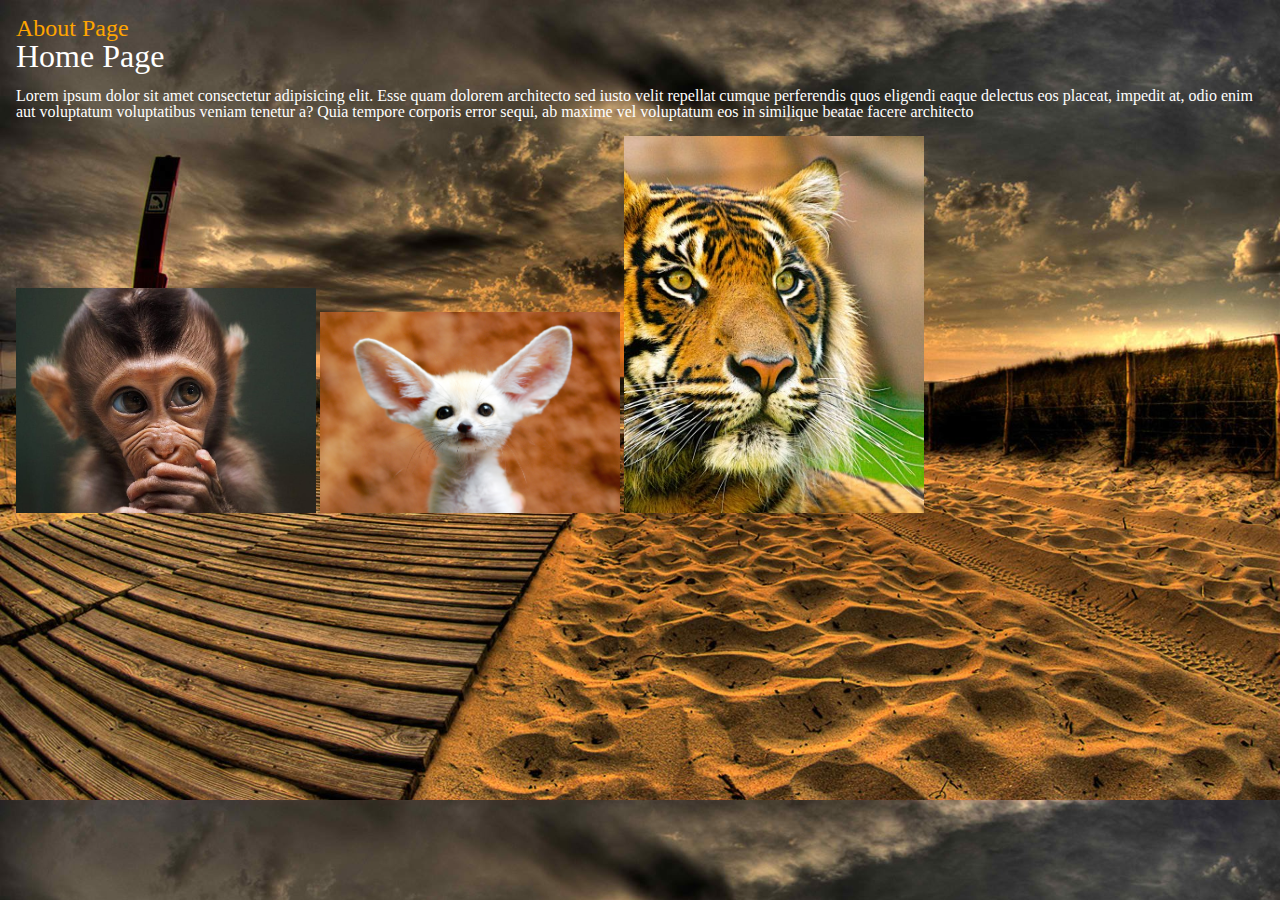
<file: block-BNaaav/index.html>
<!DOCTYPE html>
<html lang="en">
  <head>
    <meta charset="UTF-8" />
    <meta name="viewport" content="width=device-width, initial-scale=1.0" />
    <title>Document</title>
    <link rel="stylesheet" href="./assets/stylessheet/style.css" />
  </head>
  <body>
    <a href="./about.html">About Page</a>
    <h1>Home Page</h1>
    <p>
      Lorem ipsum dolor sit amet consectetur adipisicing elit. Esse quam dolorem
      architecto sed iusto velit repellat cumque perferendis quos eligendi eaque
      delectus eos placeat, impedit at, odio enim aut voluptatum voluptatibus
      veniam tenetur a? Quia tempore corporis error sequi, ab maxime vel
      voluptatum eos in similique beatae facere architecto
    </p>
    <img src="./assets/image/monkey.jpg" alt="" />
    <img src="./assets/image/random .jpg" alt="" />
    <img src="./assets/image/tiger.jpg" alt="" />
  </body>
</html>
</file>
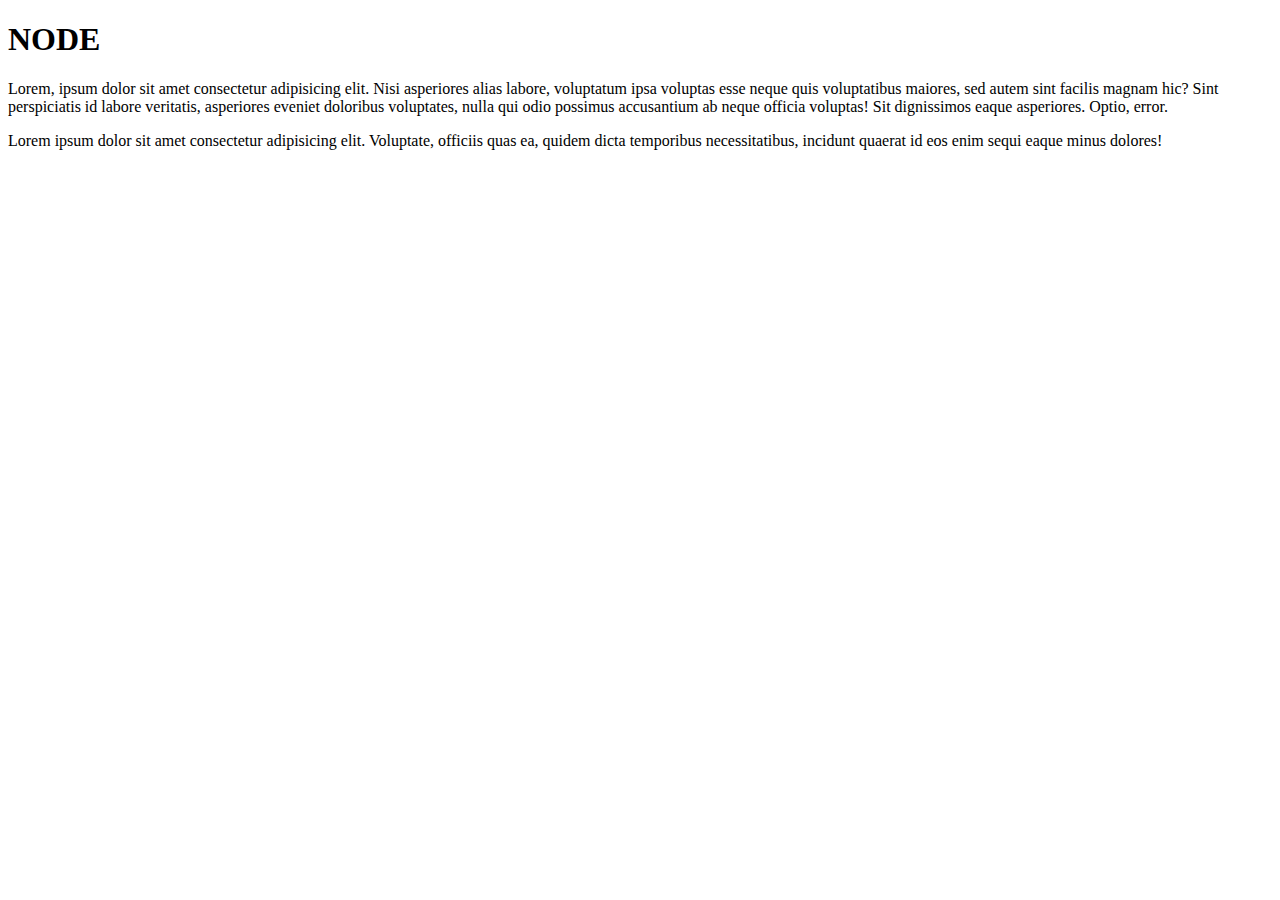
<file: block-BNaaat/node.html>
<!DOCTYPE html>
<html lang="en">
  <head>
    <meta charset="UTF-8" />
    <meta name="viewport" content="width=device-width, initial-scale=1.0" />
    <title>Document</title>
  </head>
  <body>
    <header><h1>NODE</h1></header>
    <p>
      Lorem, ipsum dolor sit amet consectetur adipisicing elit. Nisi asperiores
      alias labore, voluptatum ipsa voluptas esse neque quis voluptatibus
      maiores, sed autem sint facilis magnam hic? Sint perspiciatis id labore
      veritatis, asperiores eveniet doloribus voluptates, nulla qui odio
      possimus accusantium ab neque officia voluptas! Sit dignissimos eaque
      asperiores. Optio, error.
    </p>

    <p>
      Lorem ipsum dolor sit amet consectetur adipisicing elit. Voluptate,
      officiis quas ea, quidem dicta temporibus necessitatibus, incidunt quaerat
      id eos enim sequi eaque minus dolores!
    </p>
  </body>
</html>
</file>
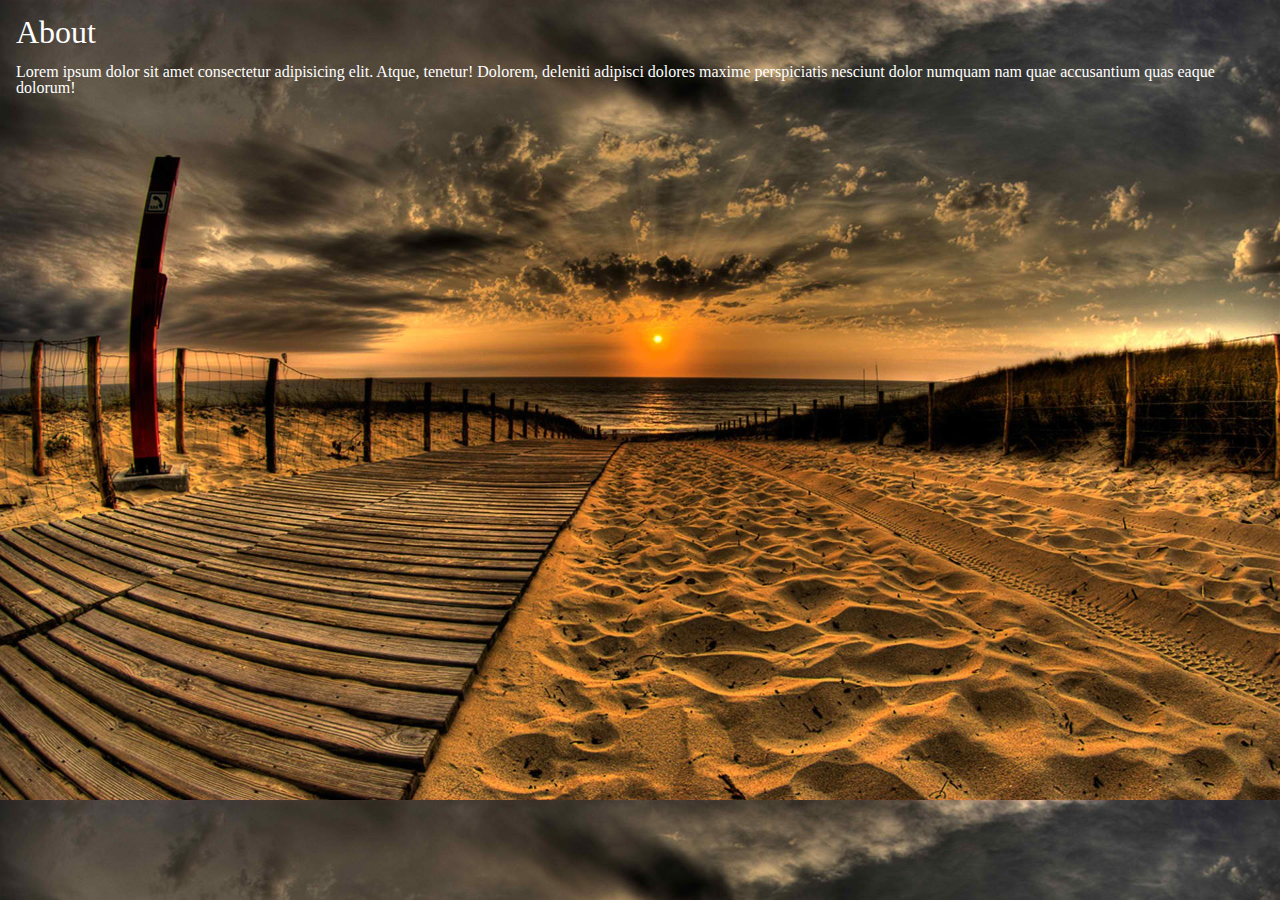
<file: block-BNaaav/about.html>
<!DOCTYPE html>
<html lang="en">
  <head>
    <meta charset="UTF-8" />
    <meta name="viewport" content="width=device-width, initial-scale=1.0" />
    <title>Document</title>
    <link rel="stylesheet" href="./assets/stylessheet/style.css" />
  </head>
  <body>
    <h1>About</h1>
    <a href="/block-BNaaav/index.html"></a>
    <p>
      Lorem ipsum dolor sit amet consectetur adipisicing elit. Atque, tenetur!
      Dolorem, deleniti adipisci dolores maxime perspiciatis nesciunt dolor
      numquam nam quae accusantium quas eaque dolorum!
    </p>
  </body>
</html>
</file>
<file: block-BNaaav/assets/stylessheet/style.css>
/* http://meyerweb.com/eric/tools/css/reset/ 
   v2.0 | 20110126
   License: none (public domain)
*/

html,
body,
div,
span,
applet,
object,
iframe,
h1,
h2,
h3,
h4,
h5,
h6,
p,
blockquote,
pre,
a,
abbr,
acronym,
address,
big,
cite,
code,
del,
dfn,
em,
img,
ins,
kbd,
q,
s,
samp,
small,
strike,
strong,
sub,
sup,
tt,
var,
b,
u,
i,
center,
dl,
dt,
dd,
ol,
ul,
li,
fieldset,
form,
label,
legend,
table,
caption,
tbody,
tfoot,
thead,
tr,
th,
td,
article,
aside,
canvas,
details,
embed,
figure,
figcaption,
footer,
header,
hgroup,
menu,
nav,
output,
ruby,
section,
summary,
time,
mark,
audio,
video {
  margin: 0;
  padding: 0;
  border: 0;
  font-size: 100%;
  font: inherit;
  vertical-align: baseline;
}
/* HTML5 display-role reset for older browsers */
article,
aside,
details,
figcaption,
figure,
footer,
header,
hgroup,
menu,
nav,
section {
  display: block;
}
body {
  line-height: 1;
}
ol,
ul {
  list-style: none;
}
blockquote,
q {
  quotes: none;
}
blockquote:before,
blockquote:after,
q:before,
q:after {
  content: "";
  content: none;
}
table {
  border-collapse: collapse;
  border-spacing: 0;
}

/* MY CSS */

*,
*::before,
*::after {
  box-sizing: border-box;
  margin: 0;
  padding: 0;
}
body {
  background-image: url("/block-BNaaav/assets/image/thumb-1920-85305.jpg");
  background-size: cover;
  padding: 1rem;
}
a {
  color: orange;
  font-size: 1.5rem;
  text-decoration: none;
}
img {
  width: 300px;
}
h1 {
  font-size: 2rem;
  color: white;
}
p {
  margin-top: 1rem;
  margin-bottom: 1rem;
  color: white;
}
</file>
